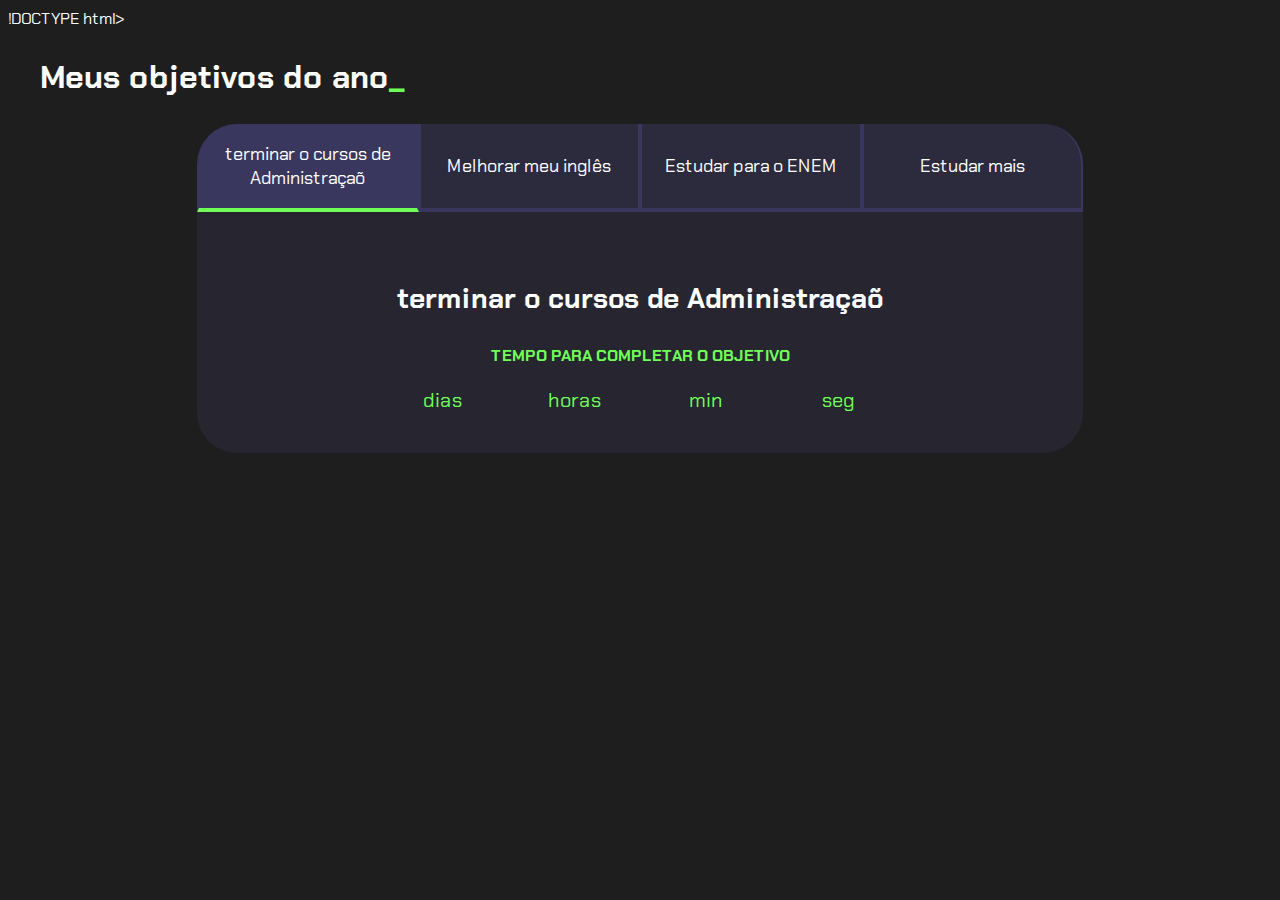
<file: juh.Main.Js-main/juh.Main.Js-main/juh.não mexa/index.html>
!DOCTYPE html>
<html lang="pt-br">

<head>
    <meta charset="UTF-8">
    <meta name="viewport" content="width=device-width, initial-scale=1.0">
    <title>Meus objetivos do ano</title>
    <link rel="stylesheet" href="style.css">
</head>

<body>
    <section class="conteudo-principal">
        <h2 class="titulo-principal">Meus objetivos do ano<span>_</span></h2>
        <div class="conteudo">
            <div class="botoes">
                <button class="botao ativo">terminar o cursos de Administraçaõ</button>
                <button class="botao">Melhorar meu inglês</button>
                <button class="botao">Estudar para o ENEM</button>
                <button class="botao">Estudar mais</button>
            </div>
            <div class="abas-textos">
                <div class="aba-conteudo ativo">
                    <h3 class="aba-conteudo-titulo-principal">terminar o cursos de Administraçaõ</h3>
                    <h4 class="aba-conteudo-titulo-secundario">Tempo para completar o objetivo</h4>
                    <div class="contador">
                        <div class="contador-digito">
                            <p class="contador-digito-numero" id="dias0"></p>
                            <p class="contador-digito-texto">dias</p>
                        </div>
                        <div class="contador-digito">
                            <p class="contador-digito-numero" id="horas0"></p>
                            <p class="contador-digito-texto">horas</p>
                        </div>
                        <div class="contador-digito">
                            <p class="contador-digito-numero" id="min0"></p>
                            <p class="contador-digito-texto">min</p>
                        </div>
                        <div class="contador-digito">
                            <p class="contador-digito-numero" id="seg0"></p>
                            <p class="contador-digito-texto">seg</p>
                        </div>
                    </div>
                </div>
                <div class="aba-conteudo">
                    <h3 class="aba-conteudo-titulo-principal">Melhorar meu inglês</h3>
                    <h4 class="aba-conteudo-titulo-secundario">Tempo para completar o objetivo</h4>
                    <div class="contador">
                        <div class="contador-digito">
                            <p class="contador-digito-numero" id="dias1"></p>
                            <p class="contador-digito-texto">dias</p>
                        </div>
                        <div class="contador-digito">
                            <p class="contador-digito-numero" id="horas1"></p>
                            <p class="contador-digito-texto">horas</p>
                        </div>
                        <div class="contador-digito">
                            <p class="contador-digito-numero" id="min1"></p>
                            <p class="contador-digito-texto">min</p>
                        </div>
                        <div class="contador-digito">
                            <p class="contador-digito-numero" id="seg1"></p>
                            <p class="contador-digito-texto">seg</p>
                        </div>
                    </div>
                </div>
                <div class="aba-conteudo">
                    <h3 class="aba-conteudo-titulo-principal">Estudar para o ENEM</h3>
                    <h4 class="aba-conteudo-titulo-secundario">Tempo para completar o objetivo</h4>
                    <div class="contador">
                        <div class="contador-digito">
                            <p class="contador-digito-numero" id="dias2"></p>
                            <p class="contador-digito-texto">dias</p>
                        </div>
                        <div class="contador-digito">
                            <p class="contador-digito-numero" id="horas2"></p>
                            <p class="contador-digito-texto">horas</p>
                        </div>
                        <div class="contador-digito">
                            <p class="contador-digito-numero" id="min2"></p>
                            <p class="contador-digito-texto">min</p>
                        </div>
                        <div class="contador-digito">
                            <p class="contador-digito-numero" id="seg2"></p>
                            <p class="contador-digito-texto">seg</p>
                        </div>
                    </div>
                </div>
                <div class="aba-conteudo">
                    <h3 class="aba-conteudo-titulo-principal">Estudar mais</h3>
                    <h4 class="aba-conteudo-titulo-secundario">Tempo para completar o objetivo</h4>
                    <div class="contador">
                        <div class="contador-digito">
                            <p class="contador-digito-numero" id="dias3"></p>
                            <p class="contador-digito-texto">dias</p>
                        </div>
                        <div class="contador-digito">
                            <p class="contador-digito-numero" id="horas3"></p>
                            <p class="contador-digito-texto">horas</p>
                        </div>
                        <div class="contador-digito">
                            <p class="contador-digito-numero" id="min3"></p>
                            <p class="contador-digito-texto">min</p>
                        </div>
                        <div class="contador-digito">
                            <p class="contador-digito-numero" id="seg3"></p>
                            <p class="contador-digito-texto">seg</p>
                        </div>
                    </div>
                </div>
            </div>
        </div>
    </section>
    <script src="main.js"></script>
</body>

</html>
</file>
<file: juh.Main.Js-main/juh.Main.Js-main/juh.não mexa/style.css>
@import url('https://fonts.googleapis.com/css2?family=Chakra+Petch:wght@400;700&display=swap&#39');
:root {
    --cor-de-fundo: #1E1E1E;
    --verde: #6FFF57;
    --branco: #FFFFFF;
    --botao-ativo: #3A375E;
    --botao-inativo: rgba(58, 55, 94, 0.5);
    --texto-fundo: rgba(58, 55, 94, 0.3);
}

body {
    background-color: var(--cor-de-fundo);
    color: var(--branco);
    font-family: 'Chakra Petch', sans-serif;
}


.conteudo-principal {
    display: flex;
    flex-direction: column;
    justify-content: center;
    align-items: center;
    max-width: 1200px;
    width: 100%;
    margin: 0 auto;
}

.titulo-principal {
    text-align: left;
    width: 100%;
    font-size: 32px;
}

.titulo-principal span {
    color: var(--verde);
}


.botao {
    font-family: 'Chakra Petch', sans-serif;
    background-color: var(--botao-inativo);
    color: var(--branco);
    display: flex;
    justify-content: center;
    padding: 1em;
    font-size: 18px;
    align-items: center;
    width: 100%;
    border-bottom: 4px solid var(--botao-ativo);
    border-left: 2px solid var(--botao-ativo);
    border-right: 2px solid var(--botao-ativo);
    border-top: none;
}

.botao:first-child {
    border-radius: 40px 40px 0 0;
}

.botoes {
    display: block;
}

.botao.ativo{
    background-color: var(--botao-ativo);
    border-bottom: 4px solid var(--verde);
}

.abas-textos{
    background-color: var(--texto-fundo);
    padding: 40px;
    border-radius: 0 0 40px 40px;
}
.aba-conteudo.ativo{
    display:block;
}

.aba-conteudo{
    display: none;
}

.aba-conteudo-titulo-principal{
    font-size: 28px;
    text-align: center;
}
.aba-conteudo-titulo-secundario{
    text-align: center;
    color: var(--verde);
    text-transform: uppercase;
}

.contador{
    display:flex;
    justify-content: center;
    flex-wrap: wrap;
}
.contador-digito{
    padding: 0 16px;
    text-align: center;
    min-width: 100px;
}
.contador-digito-numero{
    font-size: 80px;
    margin: 0;
}




.contador-digito-texto{
    color: var(--verde);
    font-size: 20px;
    margin: 0;

}

@media screen and (min-width: 768px) {
    .botoes {
        display: flex;
    }

    .botao:first-child {
        border-radius: 40px 0 0 0;
    }

    .botao:last-child {
        border-radius: 0 40px 0 0;
    }
}
</file>
